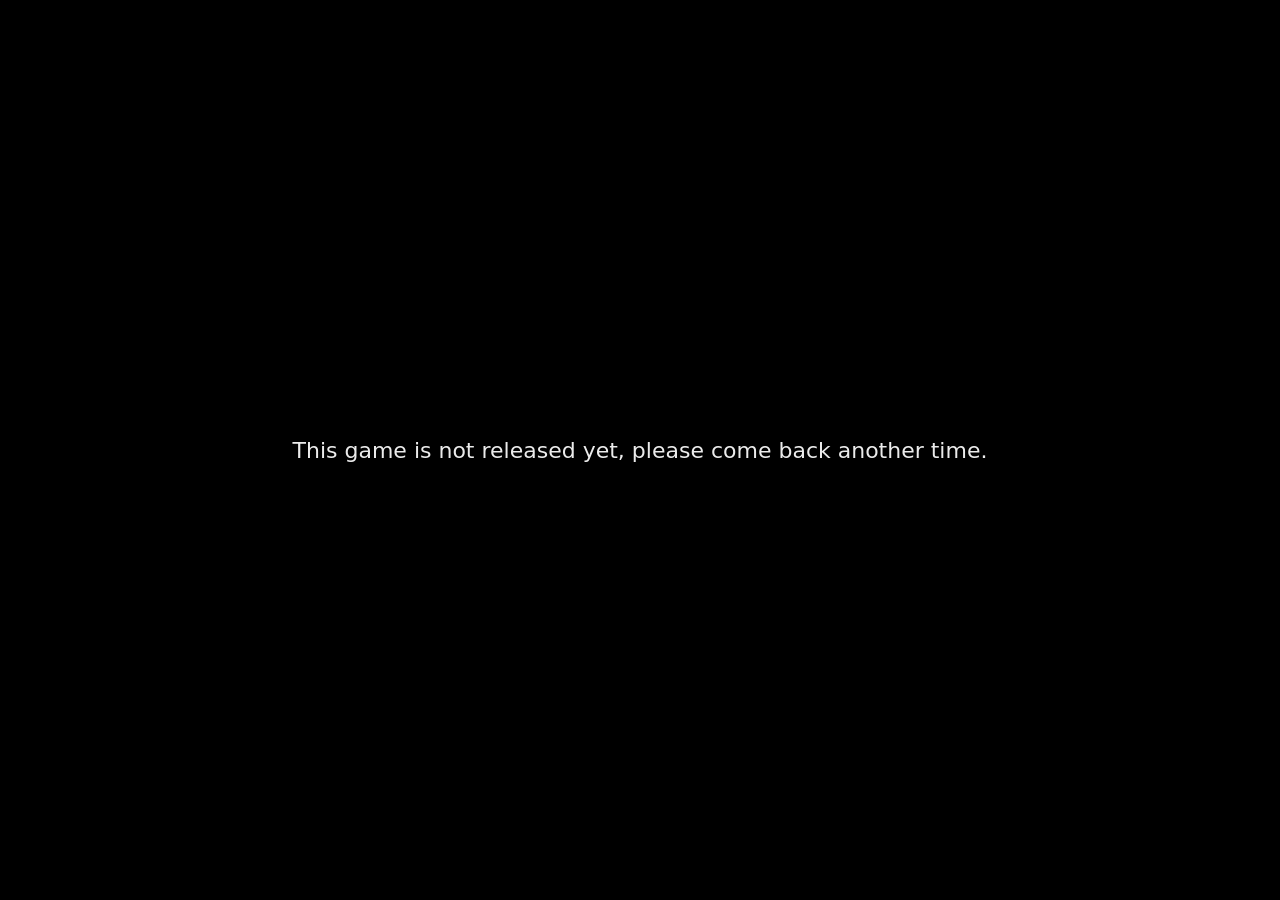
<file: index.html>
<!DOCTYPE html>
<html lang="en">
  <head>
    <meta charset="utf-8"/>
    <meta name="viewport" content="width=device-width, initial-scale=1, maximum-scale=1, user-scalable=no, viewport-fit=cover"/>
    <title>Coin Collecting Cove</title>
    <meta name="robots" content="noindex, nofollow"/>
    <style>
      *, *::before, *::after {
        box-sizing: border-box;
      }
      html,
      body {
        height: 100%;
        margin: 0;
        overflow: hidden;
        background: #000;
        color: #fff;
        font-family: system-ui, -apple-system, Segoe UI, Roboto, sans-serif;
        text-align: center;
      }
      .msg {
        position: absolute;
        top: 50%;
        left: 50%;
        transform: translate(-50%, -50%);
        width: 100%;
        padding: 24px;
        white-space: nowrap;
        font-size: clamp(16px, 2.4vw, 22px);
        opacity: 0.92;
      }
      @media (max-width: 420px) {
        .msg {
          white-space: normal;
        }
      }
    </style>
  </head>
  <body>
    <div class="msg">
      This game is not released yet, please come back another time.
    </div>
  </body>
</html>
</file>
